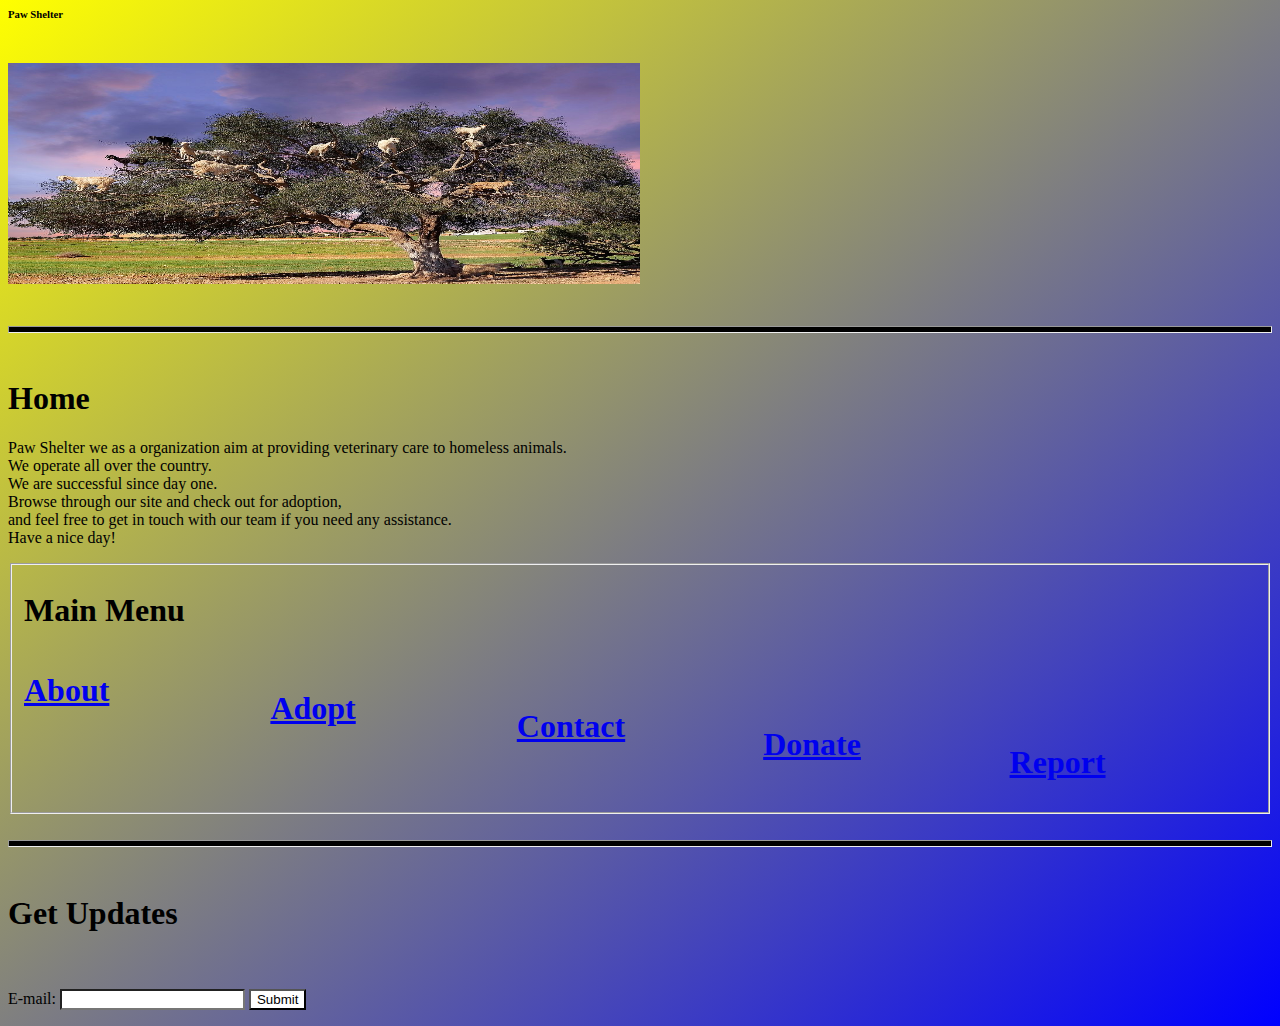
<file: index.html>
<html>
<head>
<script src="JS.js"></script>
<link rel="stylesheet" href="CSS.css">
</head>
<body>
<h6 id="title"></h6>
<br>
<img src="1.jpg" id="1" class="slideshow">
<script>
set();
</script>
<br>
<p id="2" class="quote"></p>
<br>
<hr>
<br>

<h1>Home</h1>
<p>
Paw Shelter we as a organization aim at providing veterinary care to homeless animals.<br>
We operate all over the country.<br>
We are successful since day one.<br>
Browse through our site and check out for adoption,<br>
and feel free to get in touch with our team if you need any assistance.<br>
Have a nice day!
</p>
<fieldset>
<h1>Main Menu</h1>
<h1 id="a" style="float:left; width:20%;"> <a href="about.html">About</a></h1><br>
<h1 id="b" style="float:left; width:20%;"> <a href="adopt.html">Adopt</a></h1><br>
<h1 id="c" style="float:left; width:20%;"> <a href="contact.html">Contact</a></h1><br>
<h1 id="d" style="float:left; width:20%;"> <a href="donate.html">Donate</a></h1><br>
<h1 id="e" style="float:left; width:20%;"> <a href="rescue.html">Report</a></h1><br>
</fieldset>
<script>
function clear()
{
document.getElementById("a").style.backgroundColor="black";
document.getElementById("b").style.backgroundColor="black";
document.getElementById("c").style.backgroundColor="black";
document.getElementById("d").style.backgroundColor="black";
document.getElementById("e").style.backgroundColor="black";
}
function home()
{
setTimeout(clear,499);
setTimeout(function(){document.getElementById("a").style.backgroundColor="white";},500);
setTimeout(clear,999);
setTimeout(function(){document.getElementById("b").style.backgroundColor="white";},1000);
setTimeout(clear,1499);
setTimeout(function(){document.getElementById("c").style.backgroundColor="white";},1500);
setTimeout(clear,1999);
setTimeout(function(){document.getElementById("d").style.backgroundColor="white";},2000);
setTimeout(clear,2499);
setTimeout(function(){document.getElementById("e").style.backgroundColor="white";},2500);
}
setInterval(home,2501);
</script>
<br>
<hr>
<br>
<p>
<h1>Get Updates</h1><br><br>
<form method="get" action="mail.php">
E-mail: <input type="email"> <input type="submit">
</form>
</p>
</body>
</html>
</file>
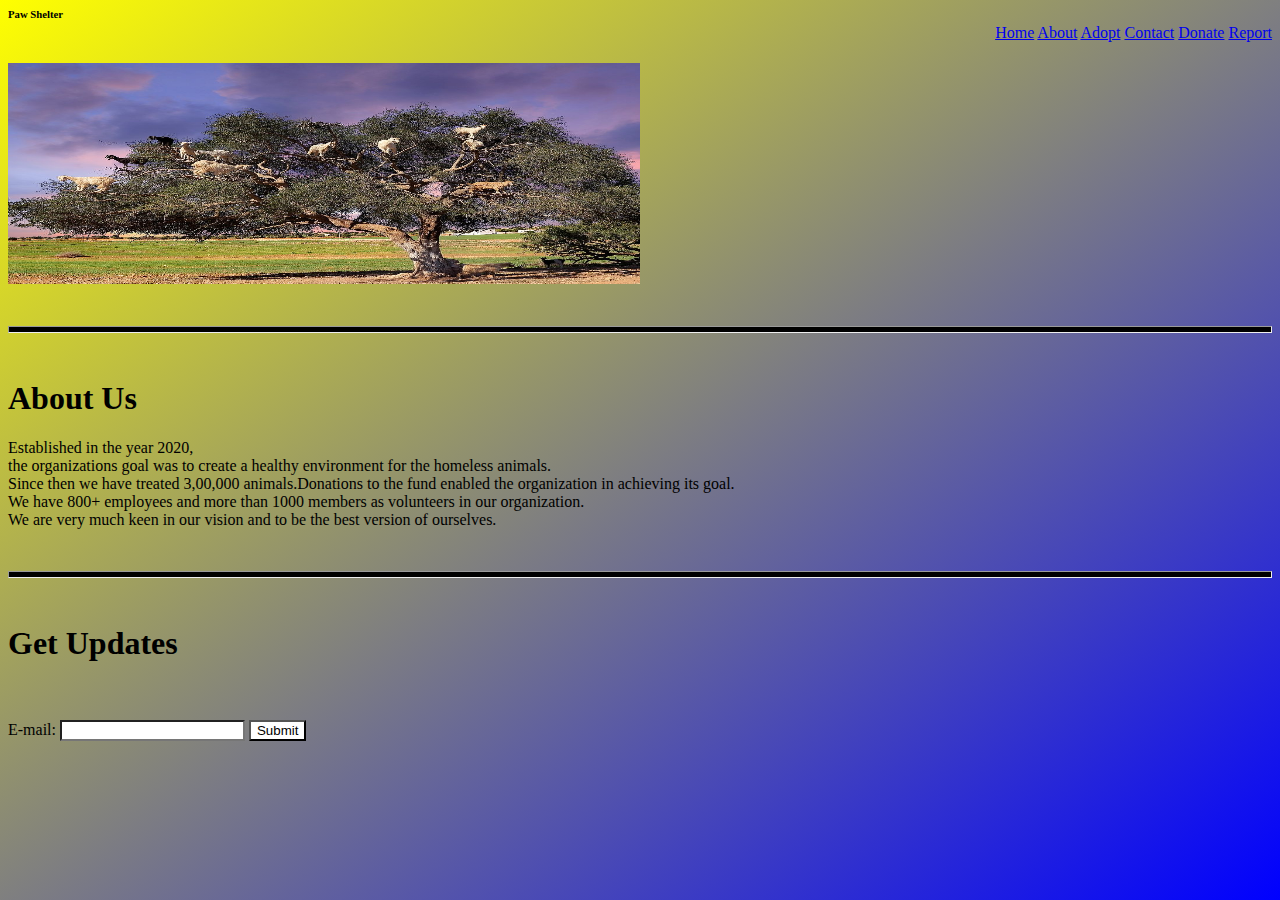
<file: about.html>
<html>
<head>
<script src="JS.js"></script>
<link rel="stylesheet" href="CSS.css">
</head>
<body>
<p class="menu">
<a href="index.html">Home</a>
<a href="about.html">About</a>
<a href="adopt.html">Adopt</a>
<a href="contact.html">Contact</a>
<a href="donate.html">Donate</a>
<a href="rescue.html">Report</a>
</p>
<h6 id="title"></h6>
<br>
<img src="1.jpg" id="1" class="slideshow">
<script>
set();
</script>
<br>
<p id="2" class="quote"></p>
<br>
<hr>
<br>

<h1>About Us</h1>
<p>
Established in the year 2020,<br>
the organizations goal was to create a healthy environment for the homeless animals.<br>
Since then we have treated 3,00,000 animals.Donations to the fund enabled the organization in achieving its goal.<br>
We have 800+ employees and more than 1000 members as volunteers in our organization.<br>
We are very much keen in our vision and to be  the best version of ourselves.
</p>
<br>
<hr>
<br>
<p>
<h1>Get Updates</h1><br><br>
<form method="get" action="mail.php">
E-mail: <input type="email"> <input type="submit">
</form>
</p>
</body>
</html>
</file>
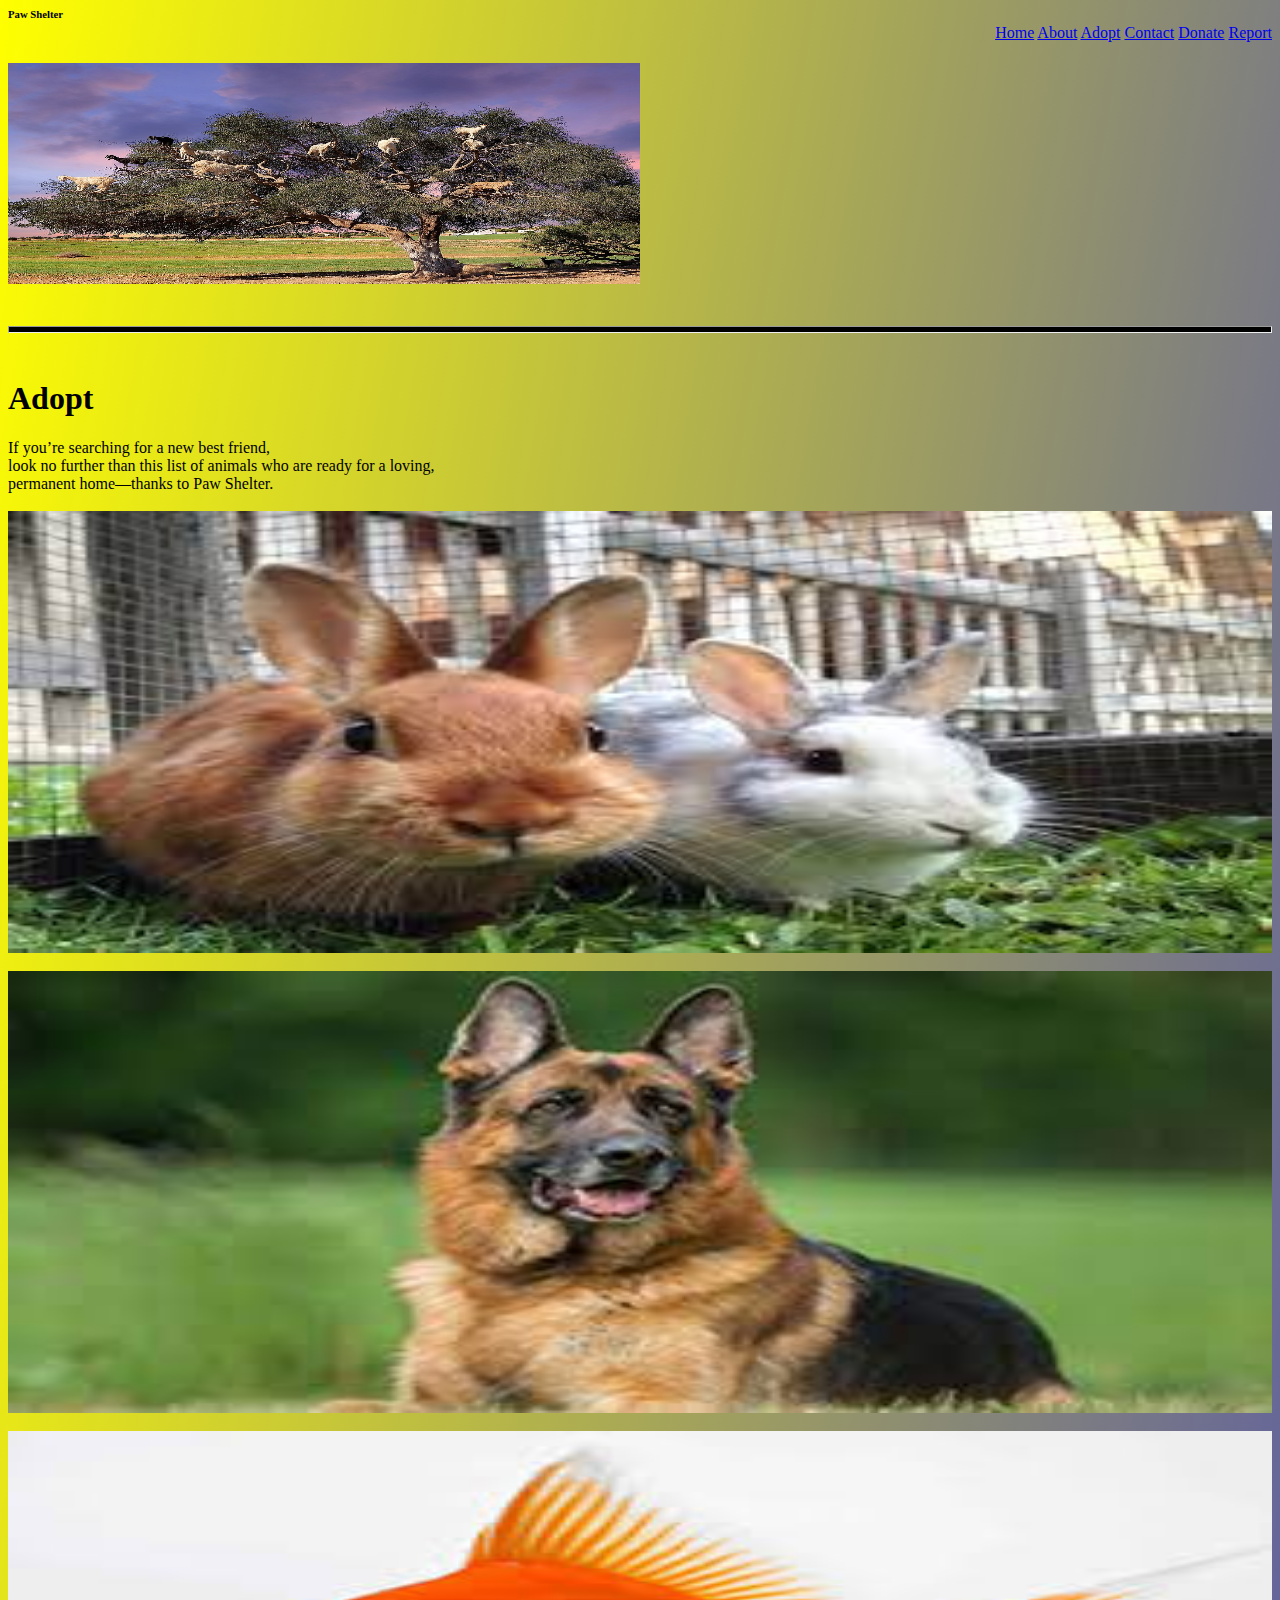
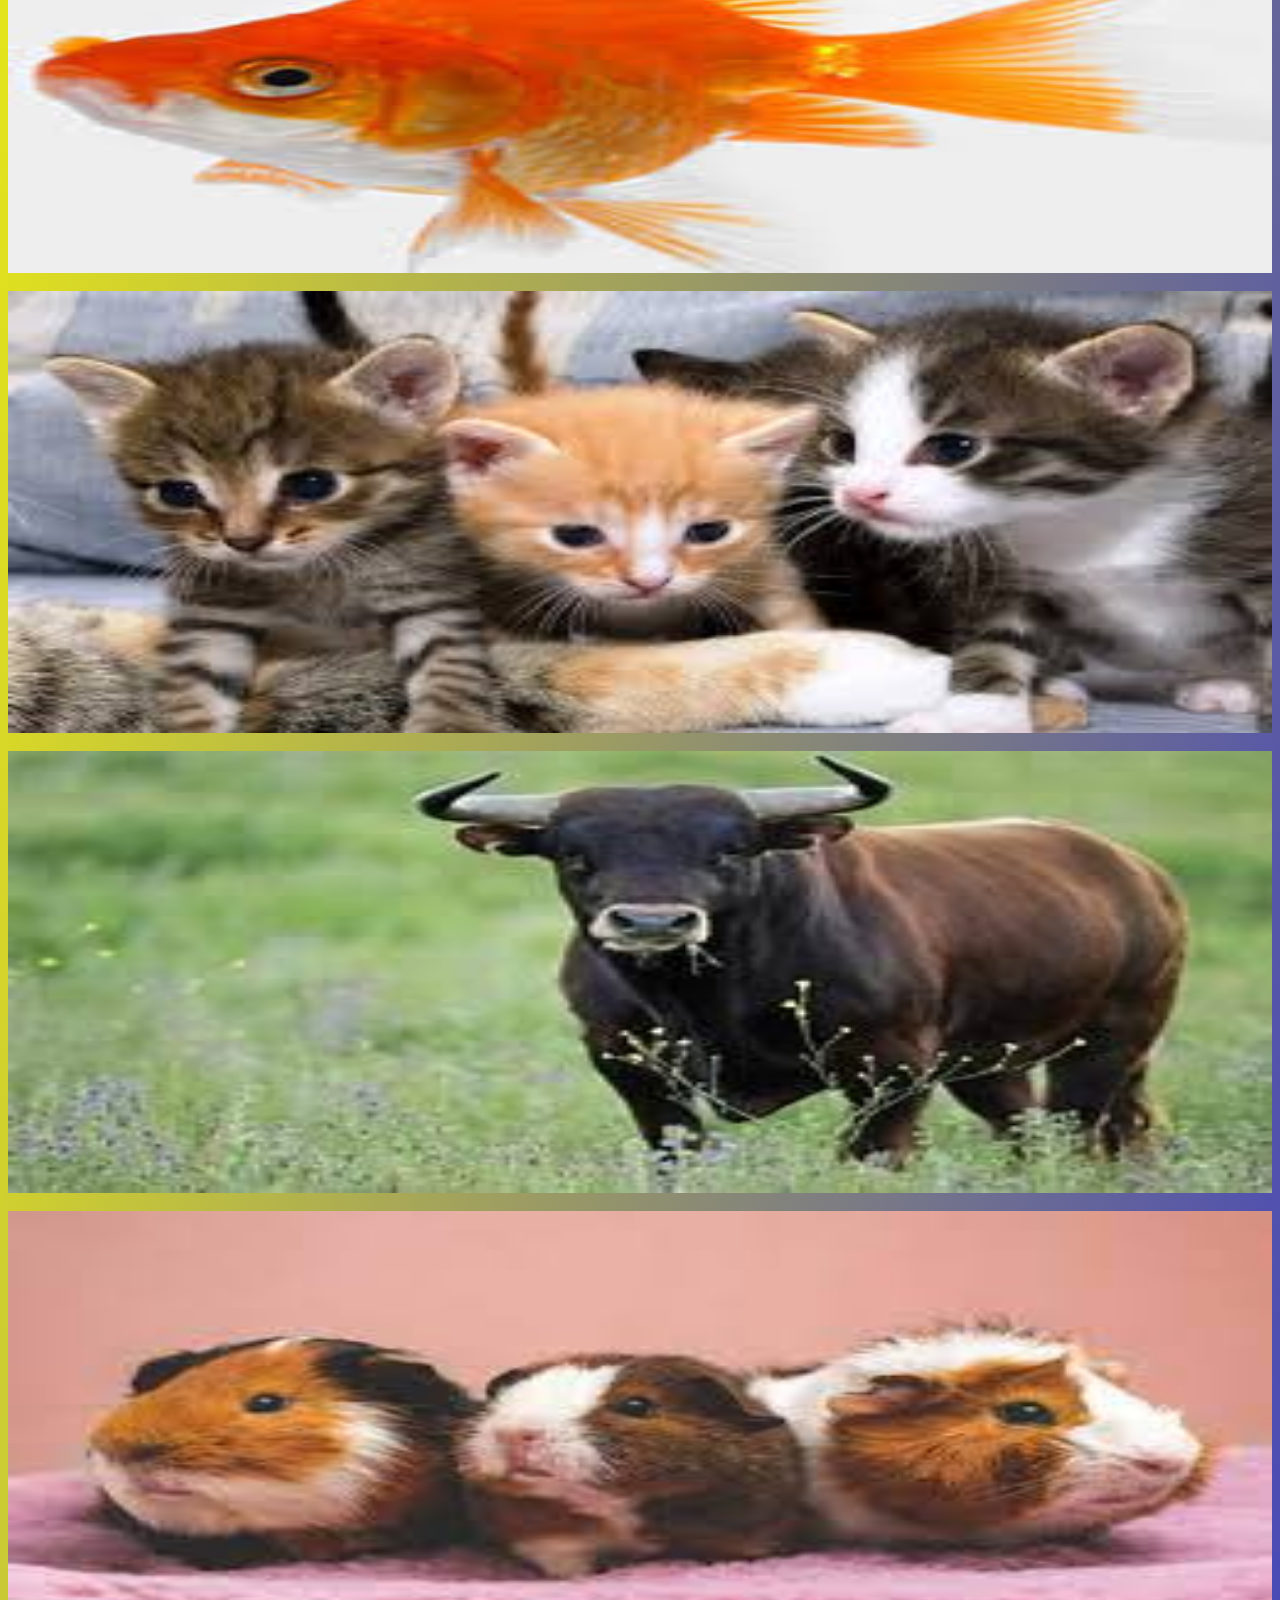
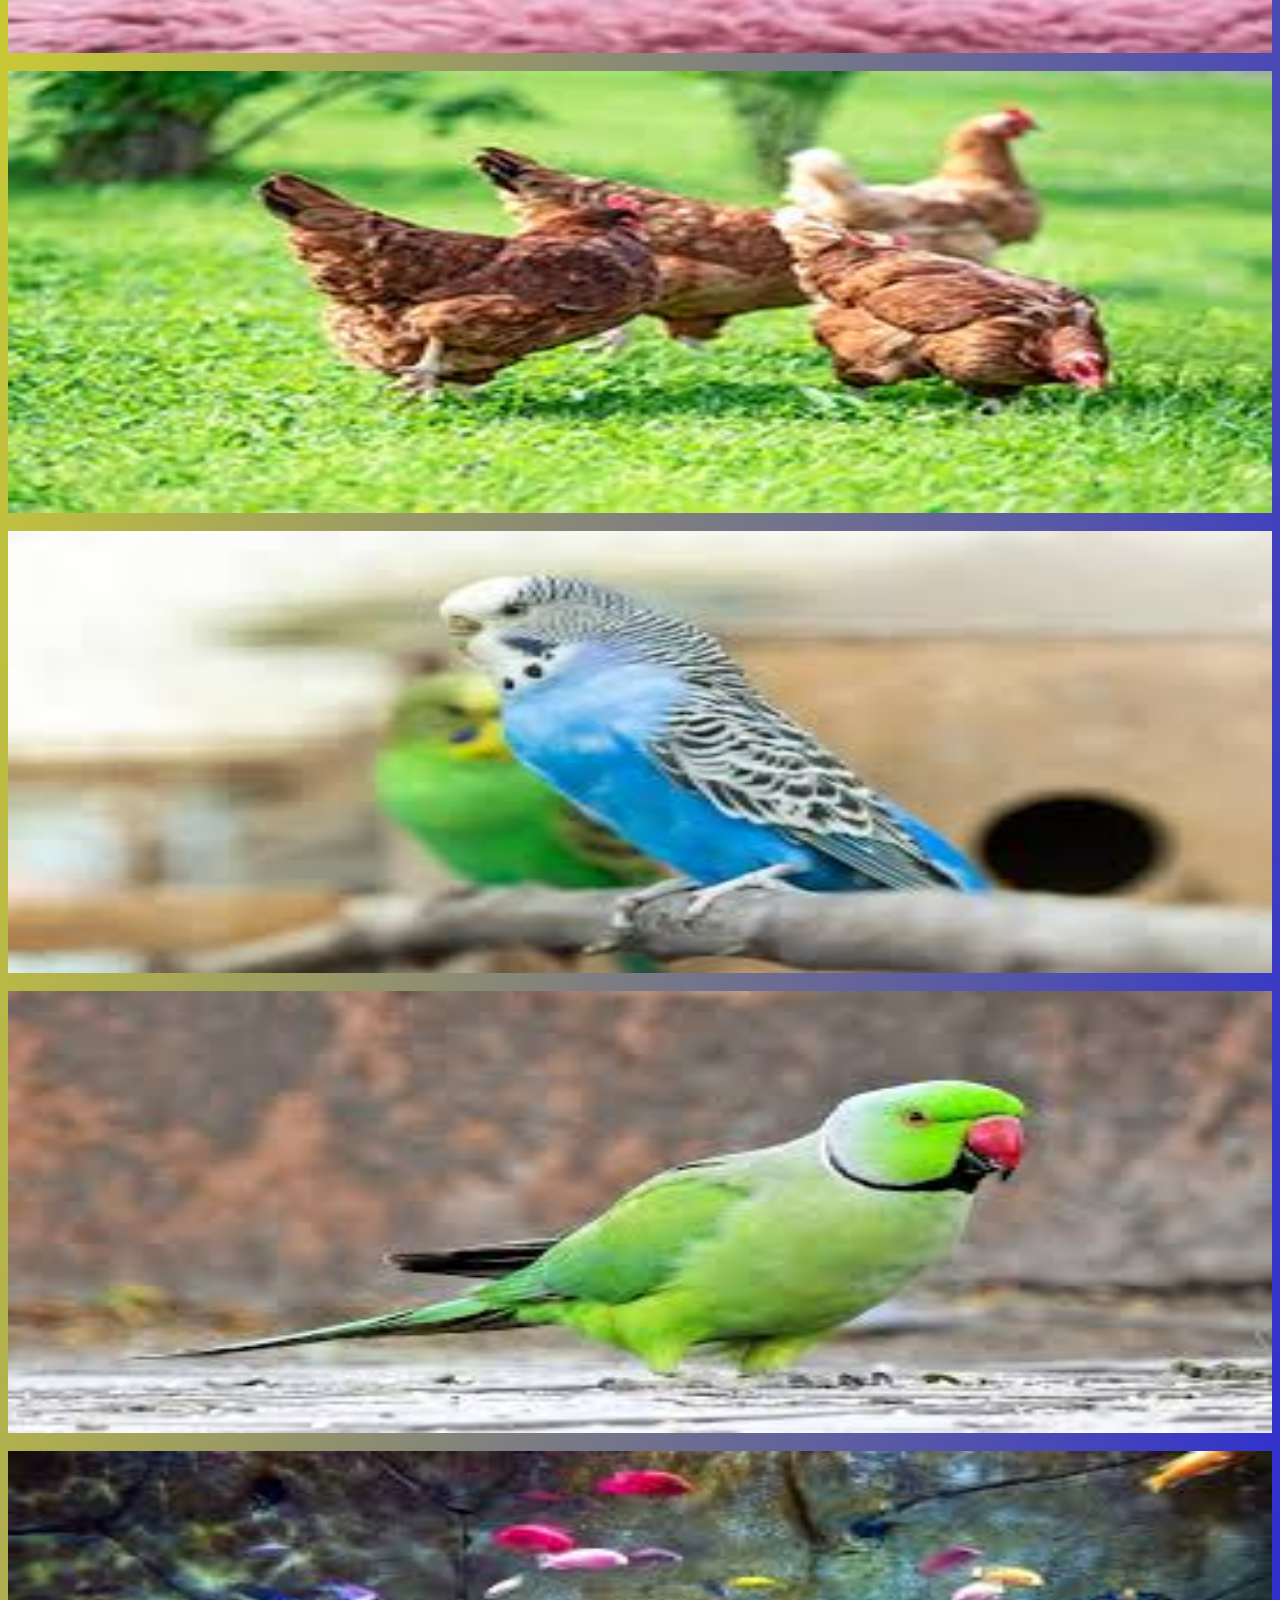
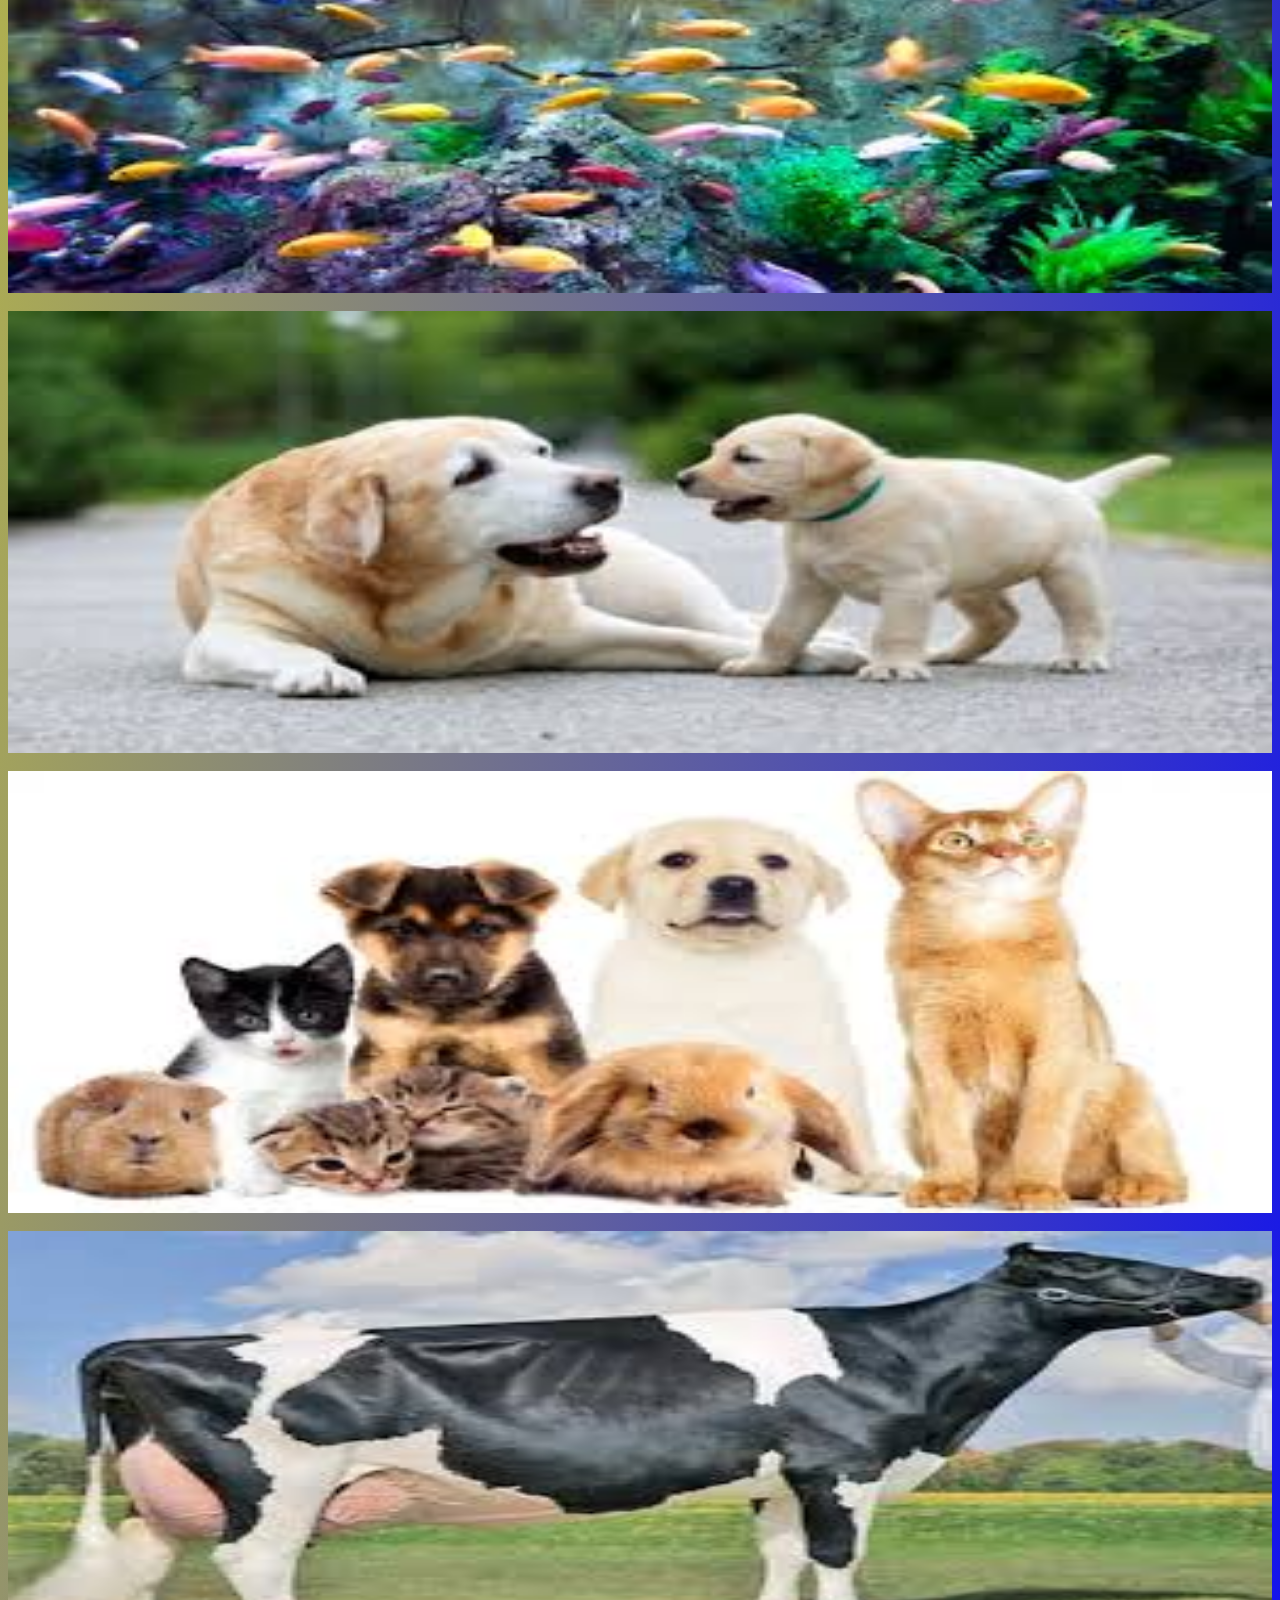
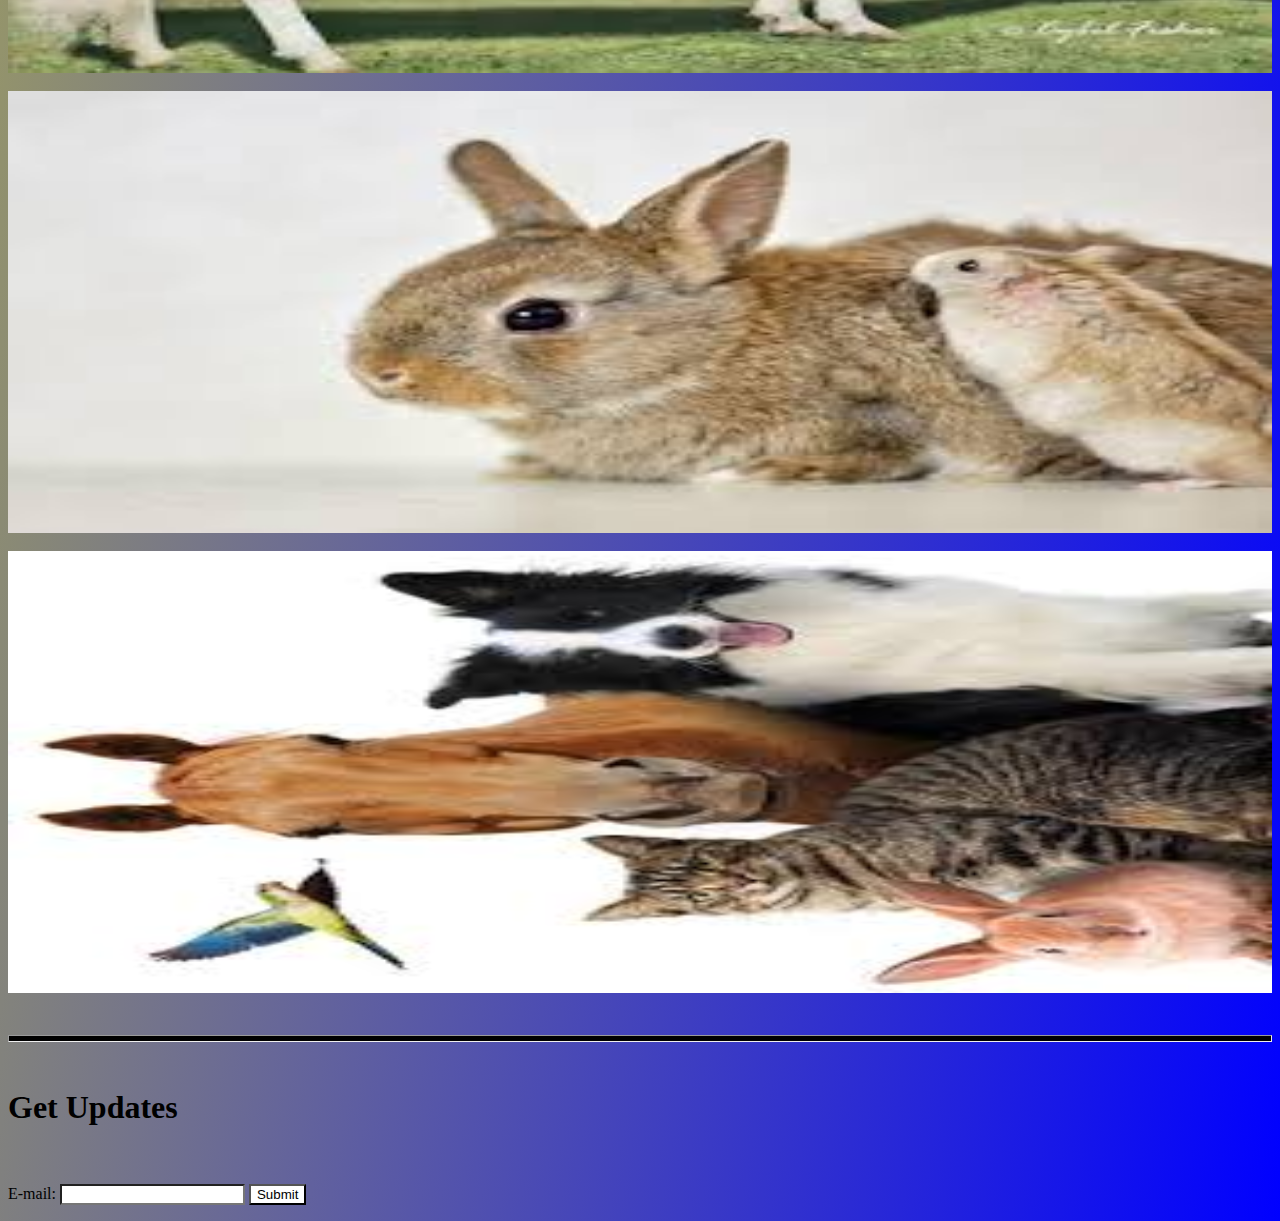
<file: adopt.html>
<html>
<head>
<script src="JS.js"></script>
<link rel="stylesheet" href="CSS.css">
</head>
<body>
<p class="menu">
<a href="index.html">Home</a>
<a href="about.html">About</a>
<a href="adopt.html">Adopt</a>
<a href="contact.html">Contact</a>
<a href="donate.html">Donate</a>
<a href="rescue.html">Report</a>
</p>
<h6 id="title"></h6>
<br>
<img src="1.jpg" id="1" class="slideshow">
<script>
set();
</script>
<br>
<p id="2" class="quote"></p>
<br>
<hr>
<br>

<h1>Adopt</h1>
<p>
If you’re searching for a new best friend,<br>
look no further than this list of animals who are ready for a loving,<br>
permanent home—thanks to Paw Shelter.<br><br>
<img src="A1.jpg">
<br><br>
<img src="A2.jpg">
<br><br>
<img src="A3.jpg">
<br><br>
<img src="A4.jpg">
<br><br>
<img src="A5.jpg">
<br><br>
<img src="A6.jpg">
<br><br>
<img src="A7.jpg">
<br><br>
<img src="A8.jpg">
<br><br>
<img src="A9.jpg">
<br><br>
<img src="A10.jpg">
<br><br>
<img src="A11.jpg">
<br><br>
<img src="A12.jpg">
<br><br>
<img src="A13.jpg">
<br><br>
<img src="A14.jpg">
<br><br>
<img src="A15.jpg">
</p>
<br>
<hr>
<br>
<p>
<h1>Get Updates</h1><br><br>
<form method="get" action="mail.php">
E-mail: <input type="email"> <input type="submit">
</form>
</p>
</body>
</html>
</file>
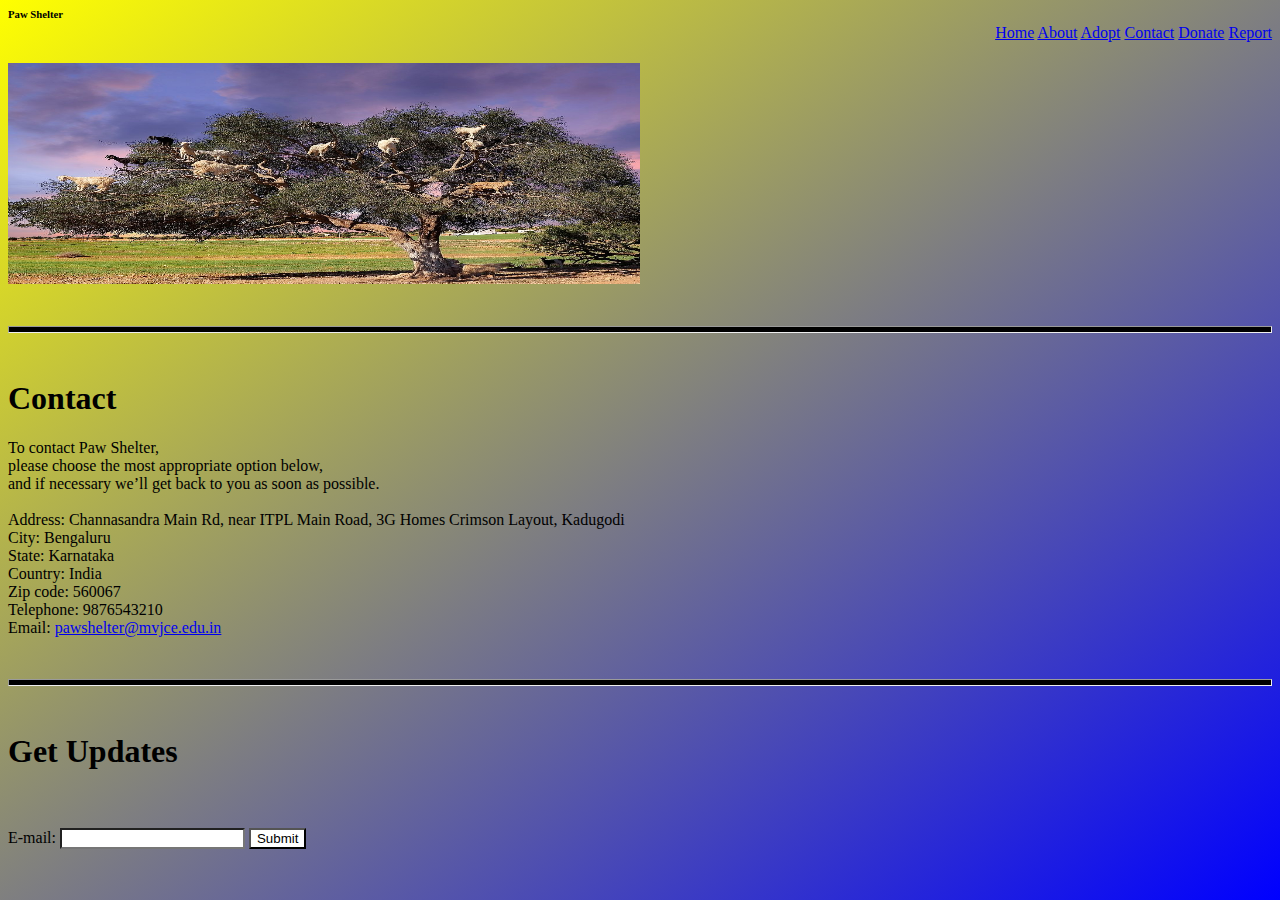
<file: contact.html>
<html>
<head>
<script src="JS.js"></script>
<link rel="stylesheet" href="CSS.css">
</head>
<body>
<p class="menu">
<a href="index.html">Home</a>
<a href="about.html">About</a>
<a href="adopt.html">Adopt</a>
<a href="contact.html">Contact</a>
<a href="donate.html">Donate</a>
<a href="rescue.html">Report</a>
</p>
<h6 id="title"></h6>
<br>
<img src="1.jpg" id="1" class="slideshow">
<script>
set();
</script>
<br>
<p id="2" class="quote"></p>
<br>
<hr>
<br>

<h1>Contact</h1>
<p>
To contact Paw Shelter,<br>
please choose the most appropriate option below,<br>
and if necessary we’ll get back to you as soon as possible.<br><br>
Address: Channasandra Main Rd, near ITPL Main Road, 3G Homes Crimson Layout, Kadugodi<br>
City: Bengaluru<br>
State: Karnataka<br>
Country: India<br>
Zip code: 560067<br>
Telephone: 9876543210<br>
Email: <a href="mailto:pawshelter@mvjce.edu.in?">pawshelter@mvjce.edu.in</a><br>
</p>
<br>
<hr>
<br>
<p>
<h1>Get Updates</h1><br><br>
<form method="get" action="mail.php">
E-mail: <input type="email"> <input type="submit">
</form>
</p>
</body>
</html>
</file>
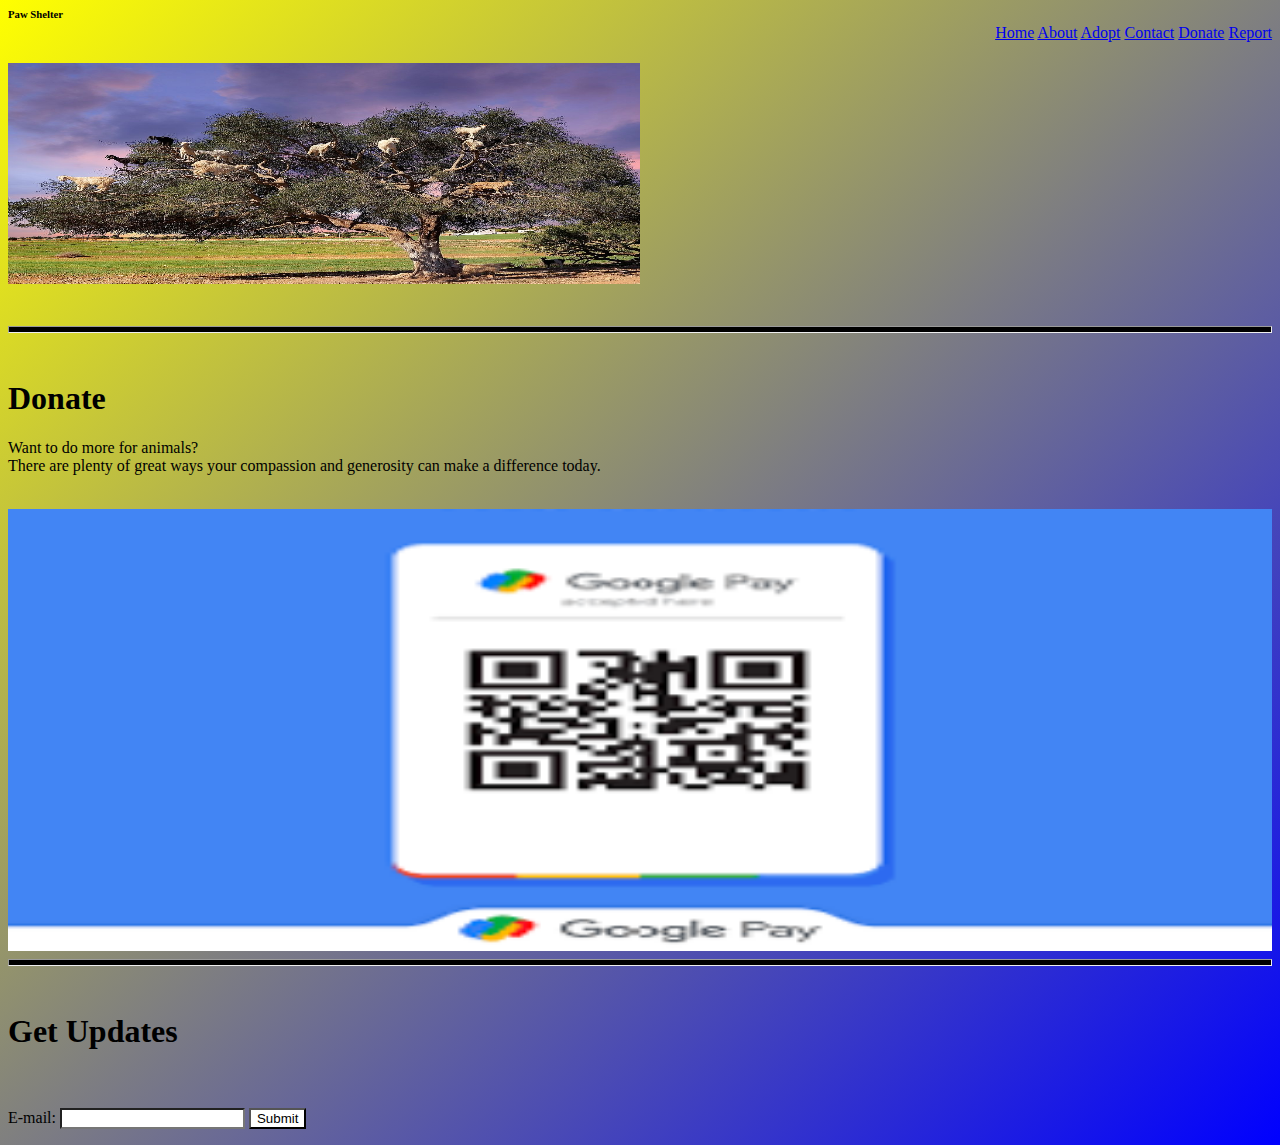
<file: donate.html>
<html>
<head>
<script src="JS.js"></script>
<link rel="stylesheet" href="CSS.css">
</head>
<body>
<p class="menu">
<a href="index.html">Home</a>
<a href="about.html">About</a>
<a href="adopt.html">Adopt</a>
<a href="contact.html">Contact</a>
<a href="donate.html">Donate</a>
<a href="rescue.html">Report</a>
</p>
<h6 id="title"></h6>
<br>
<img src="1.jpg" id="1" class="slideshow">
<script>
set();
</script>
<br>
<p id="2" class="quote"></p>
<br>
<hr>
<br>

<h1>Donate</h1>
<p>
Want to do more for animals?<br>
There are plenty of great ways your compassion and generosity can make a difference today.<br>
</p>
<br>
<img src="QR.png">
<br>
<hr>
<br>
<p>
<h1>Get Updates</h1><br><br>
<form method="get" action="mail.php">
E-mail: <input type="email"> <input type="submit">
</form>
</p>
</body>
</html>
</file>
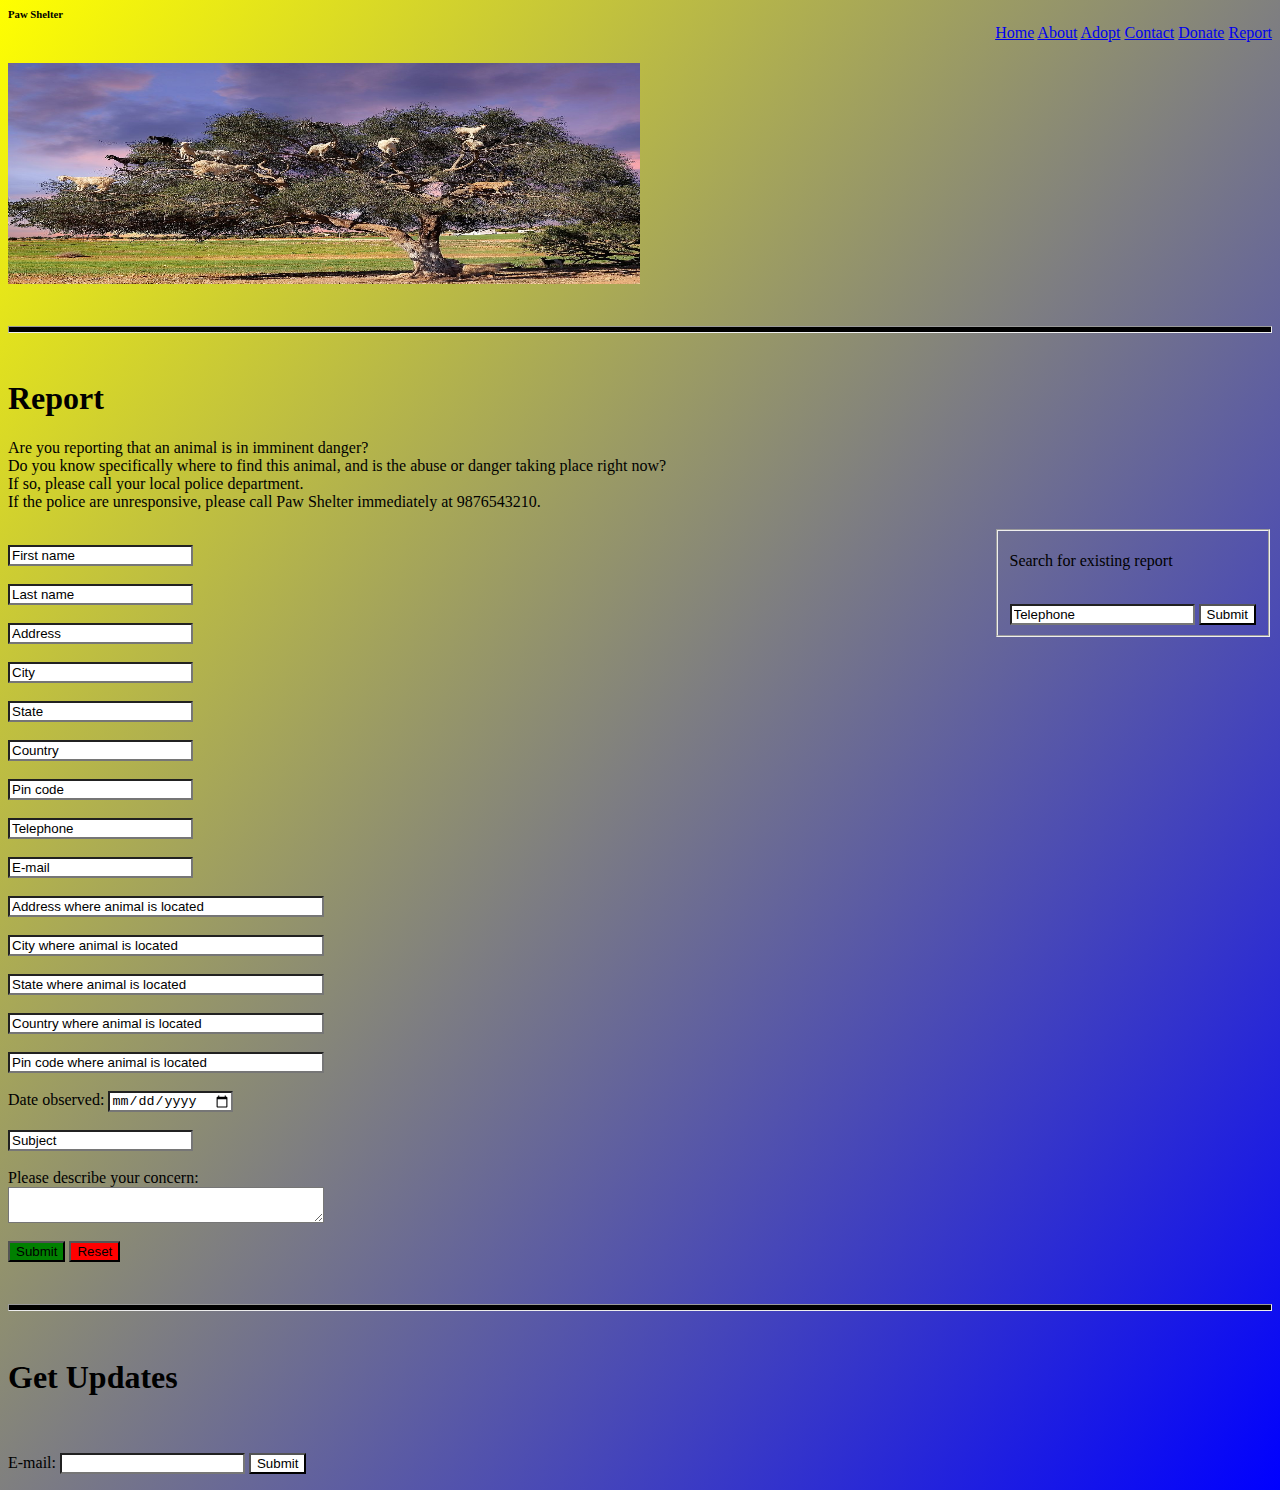
<file: rescue.html>
<html>
<head>
<script src="JS.js"></script>
<link rel="stylesheet" href="CSS.css">
</head>
<body>
<p class="menu">
<a href="index.html">Home</a>
<a href="about.html">About</a>
<a href="adopt.html">Adopt</a>
<a href="contact.html">Contact</a>
<a href="donate.html">Donate</a>
<a href="rescue.html">Report</a>
</p>
<h6 id="title"></h6>
<br>
<img src="1.jpg" id="1" class="slideshow">
<script>
set();
</script>
<br>
<p id="2" class="quote"></p>
<br>
<hr>
<br>

<h1>Report</h1>
<p>
<form method="get" action="form.php">
Are you reporting that an animal is in imminent danger?<br>
Do you know specifically where to find this animal, and is the abuse or danger taking place right now?<br>
If so, please call your local police department.<br>
If the police are unresponsive, please call Paw Shelter immediately at 9876543210.<br><br>
<fieldset style="float:right;">
<form method="get" action="search.php">
<p>Search for existing report</p><br>
<input type="tel" name='n' value="Telephone">
<input type="submit">
</form>
</fieldset>
<input type="text" name="fname" value="First name"><br><br>
<input type="text" name="lname" value="Last name"><br><br>
<input type="text" name="address" value="Address"><br><br>
<input type="text" name="city" value="City"><br><br>
<input type="text" name="state" value="State"><br><br>
<input type="text" name="country" value="Country"><br><br>
<input type="text" name="zip" value="Pin code"><br><br>
<input type="text" name="tel" value="Telephone"><br><br>
<input type="email" name="mail" value="E-mail"><br><br>
<input type="text" name="address2" value="Address where animal is located" style="width:25%"><br><br>
<input type="text" name="city2" value="City where animal is located" style="width:25%"><br><br>
<input type="text" name="state2" value="State where animal is located" style="width:25%"><br><br>
<input type="text" name="country2" value="Country where animal is located" style="width:25%"><br><br>
<input type="text" name="zip2" value="Pin code where animal is located" style="width:25%"><br><br>
Date observed: <input type="date" name="date"><br><br>
<input type="text" name="subject" value="Subject"><br><br>
Please describe your concern:<br><textarea name="description" style="background-color:white; width:25%;"></textarea><br><br>
<input type="submit" style="background-color:green">
<input type="reset" style="background-color:red;">
</form>
</p>
<br>
<hr>
<br>
<p>
<h1>Get Updates</h1><br><br>
<form method="get" action="mail.php">
E-mail: <input type="email"> <input type="submit">
</form>
</p>
</body>
</html>
</file>
<file: CSS.css>
body
{
background-image:linear-gradient(to top left,blue,yellow);
}

h1,h6
{
color:;
font-family:;
font-size:;
border:;
padding:;
margin:;
}

p
{

}

img
{
width:100%;
height:50%;
}

input
{
background-color:white;
}

hr
{
background-color:black;
height:5px;
}

.menu
{
float:right;
}

.slideshow
{
height:25%;
width:50%;
}
</file>
